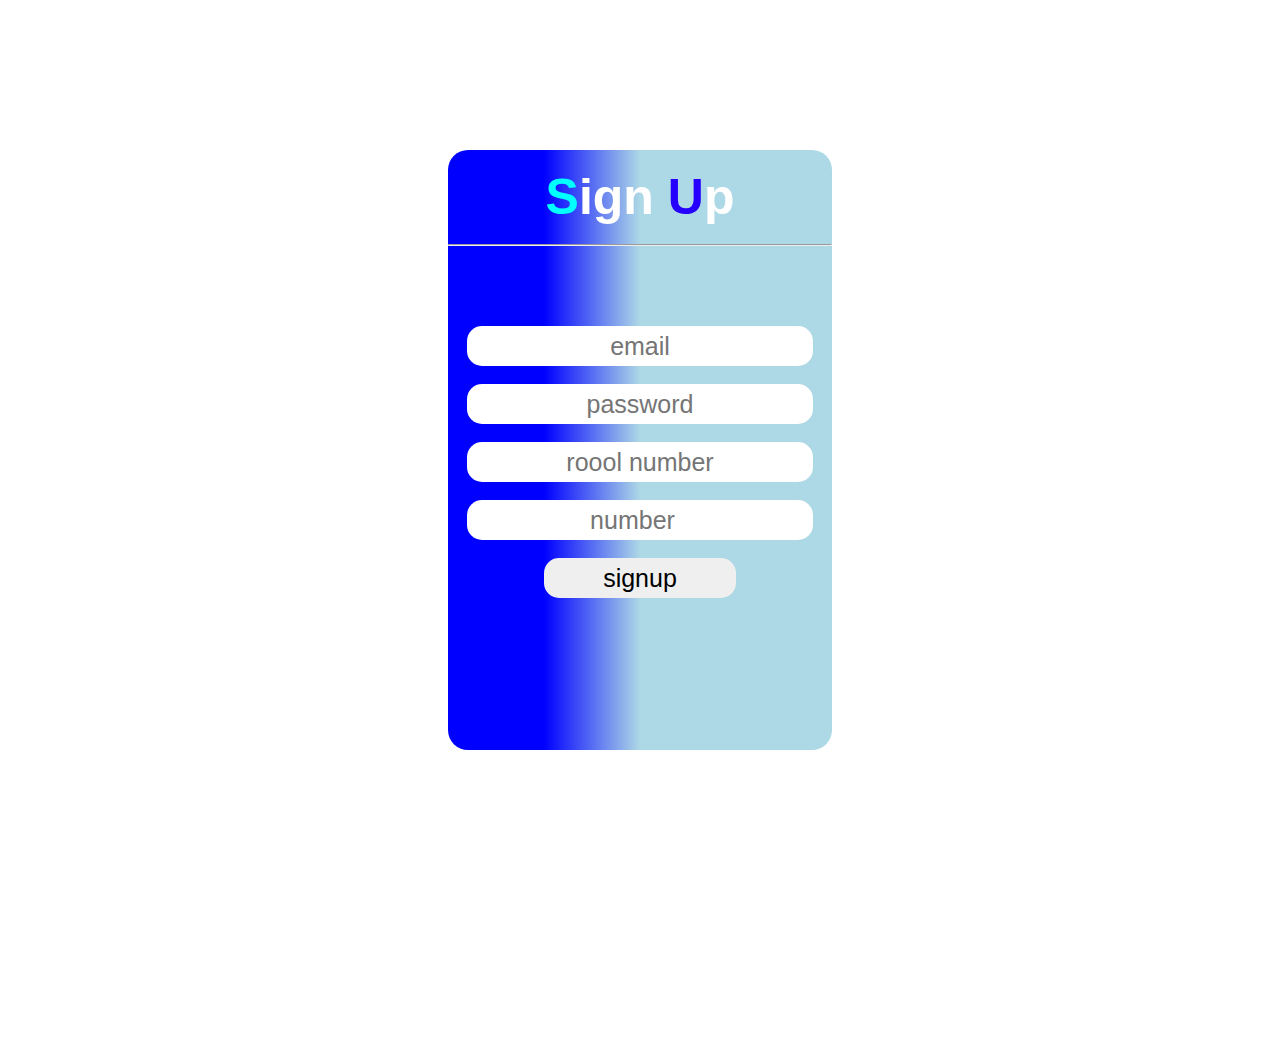
<file: index.html>
<!DOCTYPE html>
<html>
<head>
   <title>Sign Up</title>
   <link rel="stylesheet" href="./quiz.css">
</head>
<body>
    <center>
    <div class="head-container1">
        <br>
<h1 ><b class="col" style="color: aqua;">S</b>ign <b class="col">U</b>p</h1>
<br>
            <hr style="color:black;">
        <input id="Email" type="email" placeholder="email">
        <br><br>
    <input id="Password" type="password" placeholder="password">
    <br><br>
    
    <input id="Roll" type="roll" placeholder="roool number">
    <br><br>

    <input id="Number" type="number" placeholder="number">
    <br><br>

    <button onclick="signup()" class="signbtn">signup</button>
    <script src="signup.js"></script>
    
</div>
</center>
   
    <script src="signup.js"></script>
    
</div>
</center>
</body>
</html>
</file>
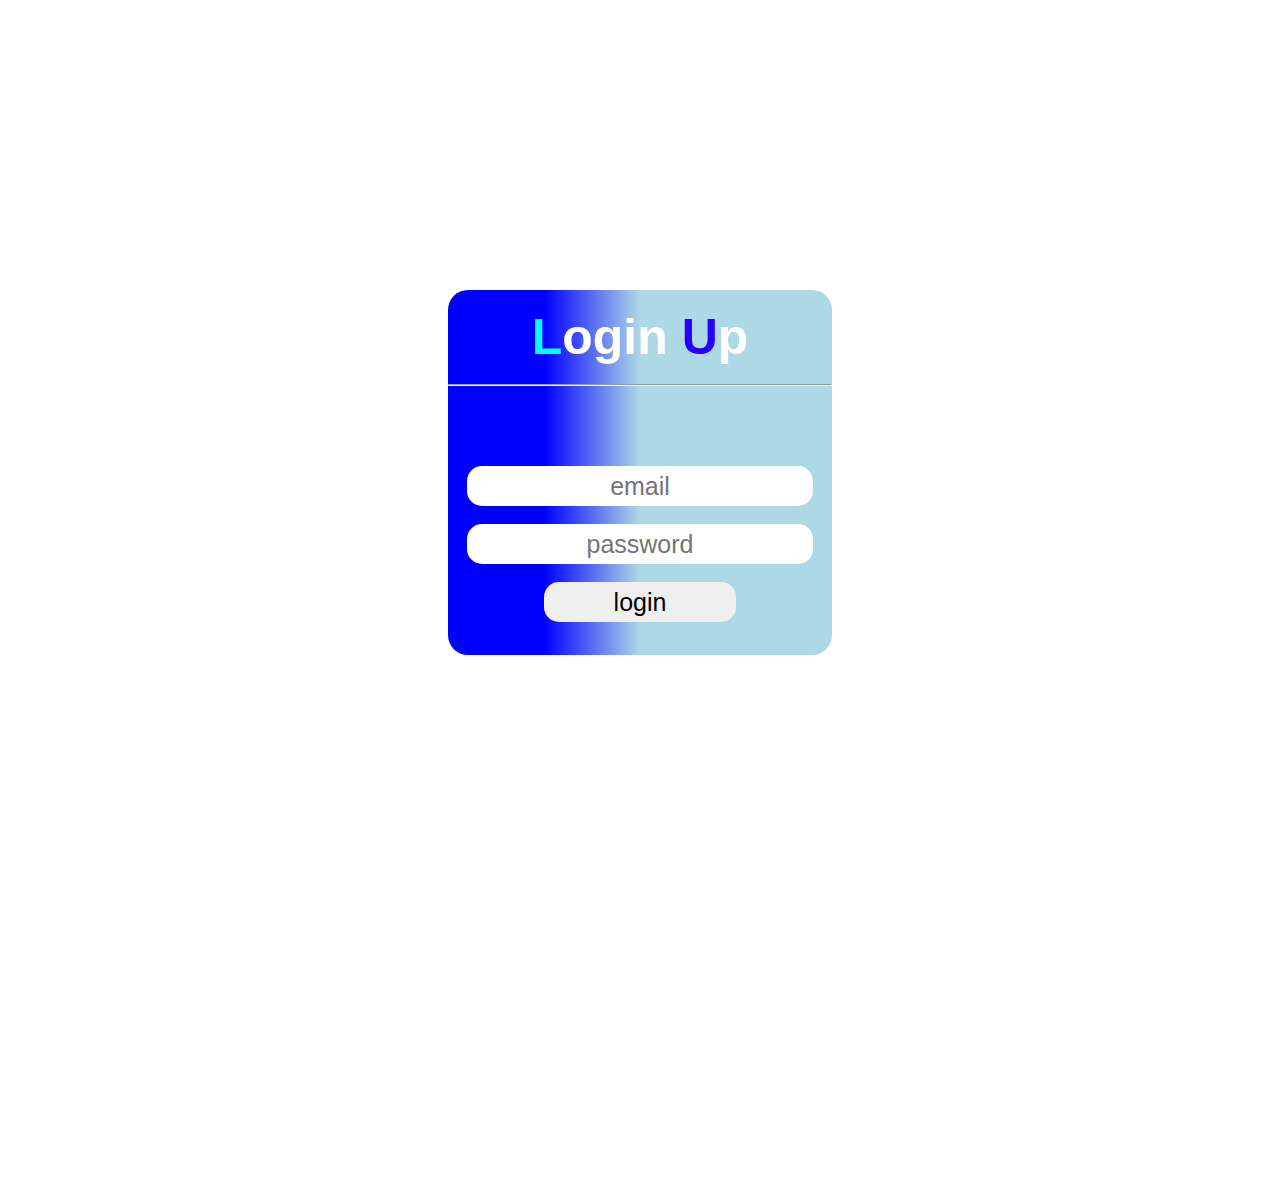
<file: login.html>
<!DOCTYPE html>
<html>
<head>
   <title>Sign Up</title>
   <link rel="stylesheet" href="./quiz.css">
</head>
<body>
    <center>
        <div class="head-container2">
            <br>
            <h1 ><b class="col" style="color: aqua;">L</b>ogin <b class="col">U</b>p</h1>
<br>
            <hr style="color:black;">

            
            <input id="Email" type="email" placeholder="email">
            <br><br>
            <input id="Password" type="password" placeholder="password">
            <br><br>
    
    
            <button class="signbtn" onclick="login()">login</button>
        </div>
    </center>
    <script src="./login.js"></script>
</body>
</html>
</file>
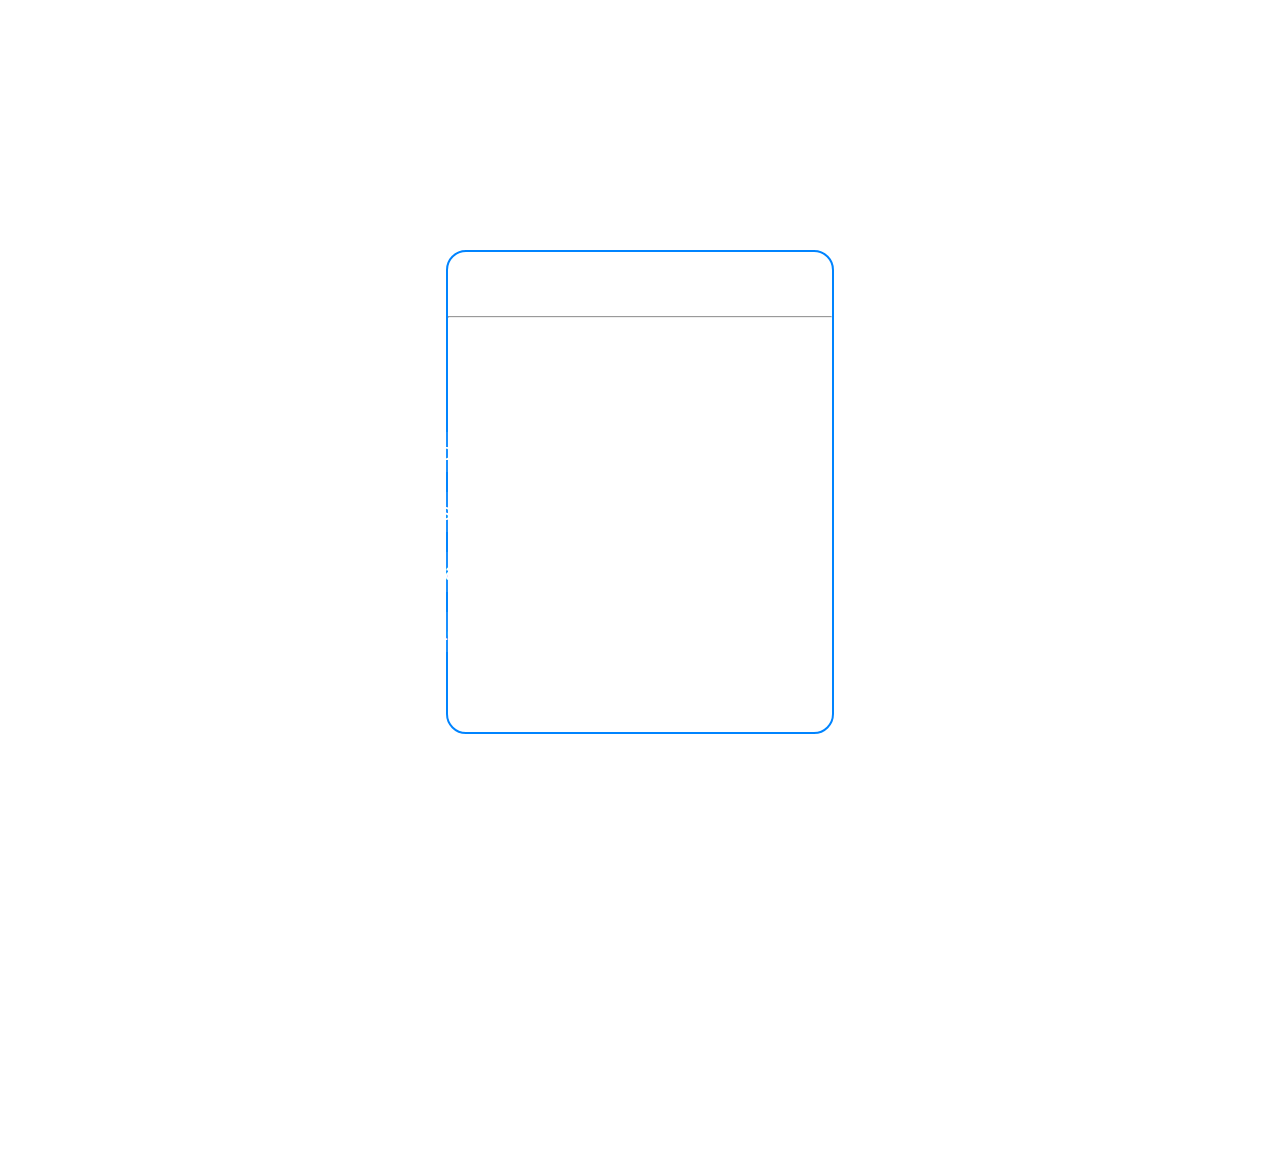
<file: quiz.html>
<!DOCTYPE html>
<html lang="en">
<head>
    <link rel="stylesheet" href="./quiz.css">
    <title>Quiz App</title>
</head>
<body id="body">
    <center>
        <div class="head-conatiner">
            <div>
                <br>
                <h2>HTML QUIZ</h2>
                <br>
                <hr>
            </div>
            <br><br>
            <h1 id="questions"></h1>
            <button style="text-align: left;" onclick="checkoption(this)" class="ttxx" id="text"></button>
            <br>
            <button onclick="checkoption(this)" class="ttxx" id="text2"> </button>
            <br>
            <button onclick="checkoption(this)" class="ttxx" id="text3"> </button>
            <br>
            <button onclick="checkoption(this)" class="ttxx" id="text4"> </button>
            <br>
            <button  onclick="Next()"  class="" disabled class="nextbtn" id="next">next</button>
        </div>
    </center>
    <script src="./quiz.js"></script>
</body>
</html>
</file>
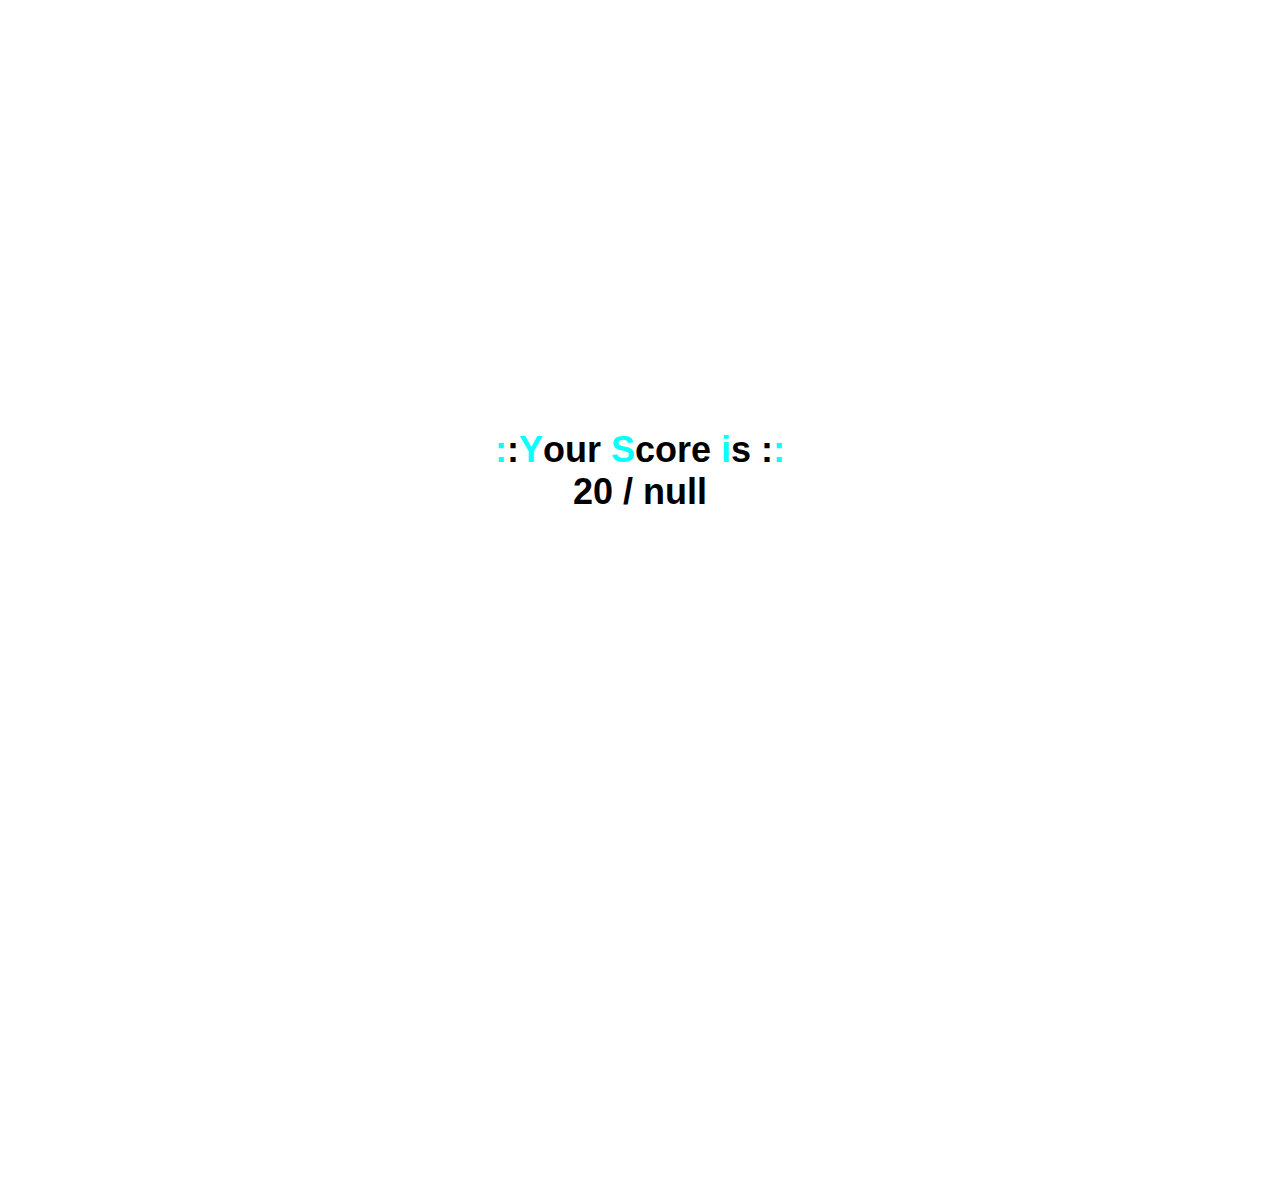
<file: result.html>
<!DOCTYPE html>
<html>
<head>
   <title>Result Page</title>
   <link rel="stylesheet" href="./quiz.css">
</head>
<body>
    <center>
    <div class="scorer">
        <h2 id="score"></h2>
    </div>
</center>
<script src="./result.js"></script>
</body>
</html>
</file>
<file: quiz.css>
/* sign up code of css */
*{
margin: 0px;
padding: 0px;
font-family: sans-serif;
}
body{
    /* background-image: url('https://th.bing.com/th/id/R.10914bdec4ab4a75593aceb131d3e1d9?rik=ZTlOmPvsgKtYUQ&riu=http%3a%2f%2ffc09.deviantart.net%2ffs49%2ff%2f2009%2f225%2f6%2fb%2fAnimated_Bubbles_by_Guilletas.gif&ehk=zEeCCDtTOAbVb8iypfjqUGCSlEzvly0%2fXr8TtbmZJHg%3d&risl=&pid=ImgRaw&r=0'
    );
    background-size: cover; */
    background-image: url('https://tipsy.github.io/bubbly-bg/bubbly.gif'
    );
    background-repeat: no-repeat;
    background-size: cover;
    height: 100vh;
}

.head-container1{
    background: linear-gradient(to left , lightblue , lightblue, lightblue, blue, blue);
    border-radius: 20px;
   margin-top: 150px;
   box-shadow: 100 100 100 blue;
color: white;
width: 30%;
height:600px;

}
.head-container2{
    background: linear-gradient(to left , lightblue , lightblue, lightblue, blue, blue);
    border-radius: 20px;
   margin-top: 290px;
   box-shadow: 100 100 100 blue;
color: white;
width: 30%;
height:365px;

}
.head-conatiner{
    /* background: linear-gradient(to left , lightblue , lightblue, lightblue, blue, blue); */
    border-radius: 20px;
    background: rgba(255, 255, 255, 0.1);

    margin-top: 250px;
    box-shadow: 100 100 100 blue;
    color: white;
    width: 30%;
    border: 2px solid  rgb(0, 132, 255);
    height:480px;

}
#Email{
    margin-top: 80px;
    border: 0px solid black;
    border-radius: 15px;
    width: 90%;
    height: 40px;
    color:black;
    font-size: 25px;
    text-align: center;
}
#Password{
    font-size: 25px;
    border: 0px solid black;
    border-radius: 15px;
    width: 90%;
    height: 40px;
    color:black;
    text-align: center;
}
#Roll{
    font-size: 25px;
    border: 0px solid black;
    border-radius: 15px;
    width: 90%;
    height: 40px;
    color:black;
    text-align: center;
}
#Number{
    font-size: 25px;
    border: 0px solid black;
    border-radius: 15px;
    width: 90%;
    height: 40px;
    color:black;
    text-align: center;
}
.signbtn{
    font-size: 25px;
    border: 0px solid black;
    border-radius: 15px;
     width: 50%;
    height: 40px;
    color:black;
}
.col{
    color: rgb(38, 0, 255)
}
h1{
  font-size: 50px;  
}
#questions{
text-align: left;
margin-left: 30px;
}
.ttxx{
    margin-top:20px;
text-align: left;
background: rgba(255, 255, 255, 0.1);
border: none;
color: white;
font-size: 23px;
width: 350px;
height: 40px;
/* text-align: center; */
border-radius: 20px;
margin-left: 20px;
margin-left: -100px;
}

#next{
    /* text-align: left; */
    
    color: white;
    font-size: 25px;
    border: 0px solid black;
    border-radius: 15px;
    width: 50%;
    margin-top: 20px;
    margin-right: 195px;
    background-color:rgba(255, 255, 255, 0.5);
    height: 40px;
    border: 3px solid rgba(255, 255, 255, 0.1);
    border-radius: 20px;
}
#next:hover{
    /* text-align: left; */
    
    color: white;
    font-size: 25px;
    background-color:transparent;
    border: 0px solid black;
    border: 3px solid rgba(255, 255, 255, 0.8);
    border-radius: 15px;
    width: 50%;
    margin-top: 20px;
    margin-right: 195px;
    height: 40px;
    border-radius: 20px;
}
.scorer{
    width: 300px;
    height: 300px;

    border-radius: 
    200px;
    font-family: sans-serif;
    text-align: center;
    border: 3px solid white;
    margin-top: 300px;
}
b
{
    color: rgb(7, 255, 255);
}
</file>
